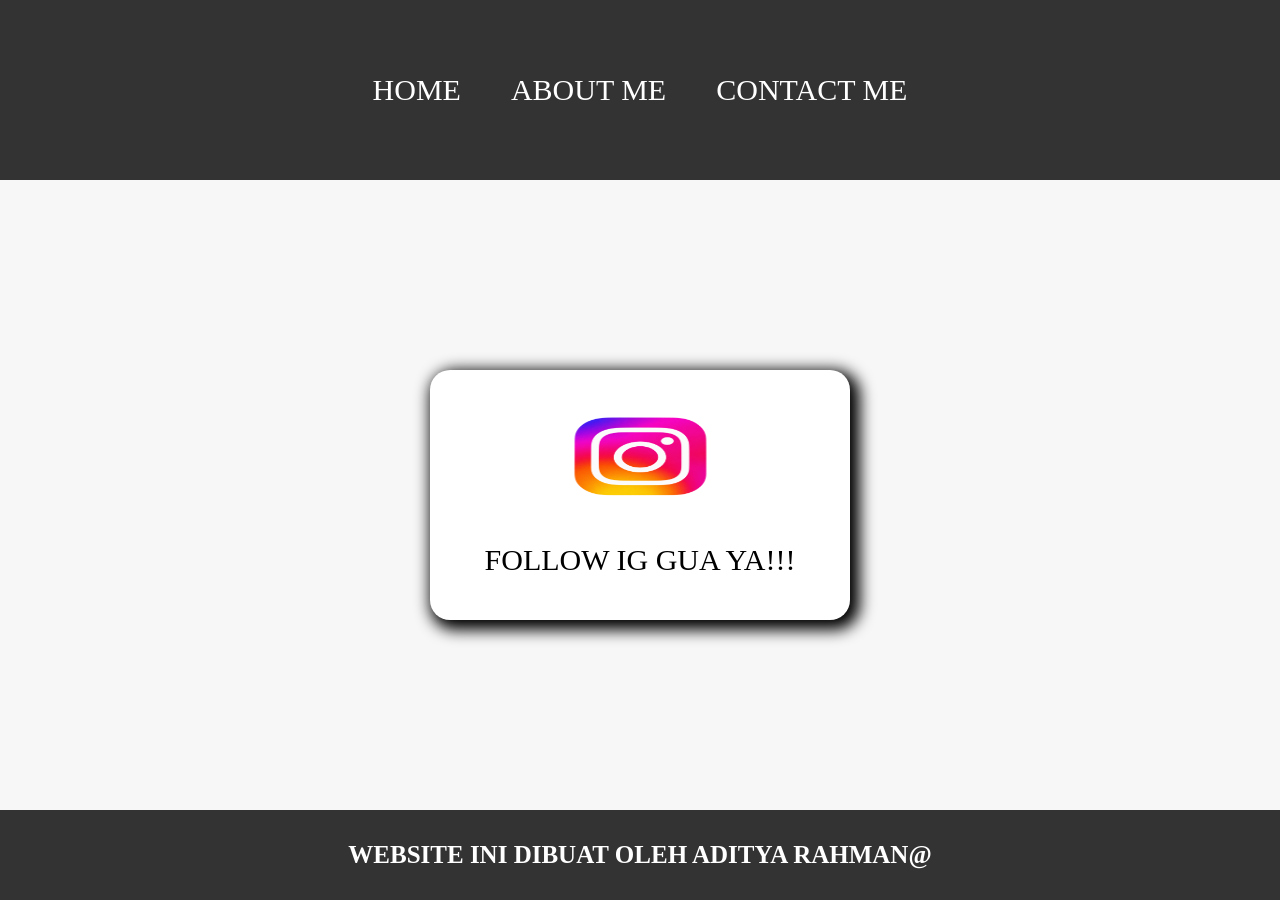
<file: index.html>
<html>
    <head>
        <title>WEBSITE GUE</title>
        <link rel="stylesheet" href="style.css" />
    </head>
    <body>
        <div class="container">
        <!-- NAVIGATION BAR -->
          <div class="container-navbar">
           <ul class="ul-navbar">
            <li class="li-navbar">
              <a href="#" class="a-navbar">HOME</a>
            </li>
            <li class="li-navbar">
                <a href="about.html" class="a-navbar">ABOUT ME</a>
            </li>
            <li class="li-navbar">
              <a href="contact.html" class="a-navbar">CONTACT ME</a>
            </li>
           </ul>
          </div>
        <!-- NAVIGATION BAR SELESAI -->

        <!-- CONTENT 1 -->
          <div class="container-content">
            <a href="http://instagram.com/adit_ajaah112" class="a-content">
              <img src="ChatGPT Image 30 Sep 2026, 14.05.26.png"  class="img-content" />
              <p>FOLLOW IG GUA YA!!!</p>
            </a>
          </div>
        <!-- CONTENT 1 END -->

        <!-- FOOTER -->
          <div class="container-footer">
           <h1 class="h1-footer">WEBSITE INI DIBUAT OLEH ADITYA RAHMAN@</h1>
           </div>
        <!-- FOOTER END -->
         </div>
    </body>
</html>
</file>
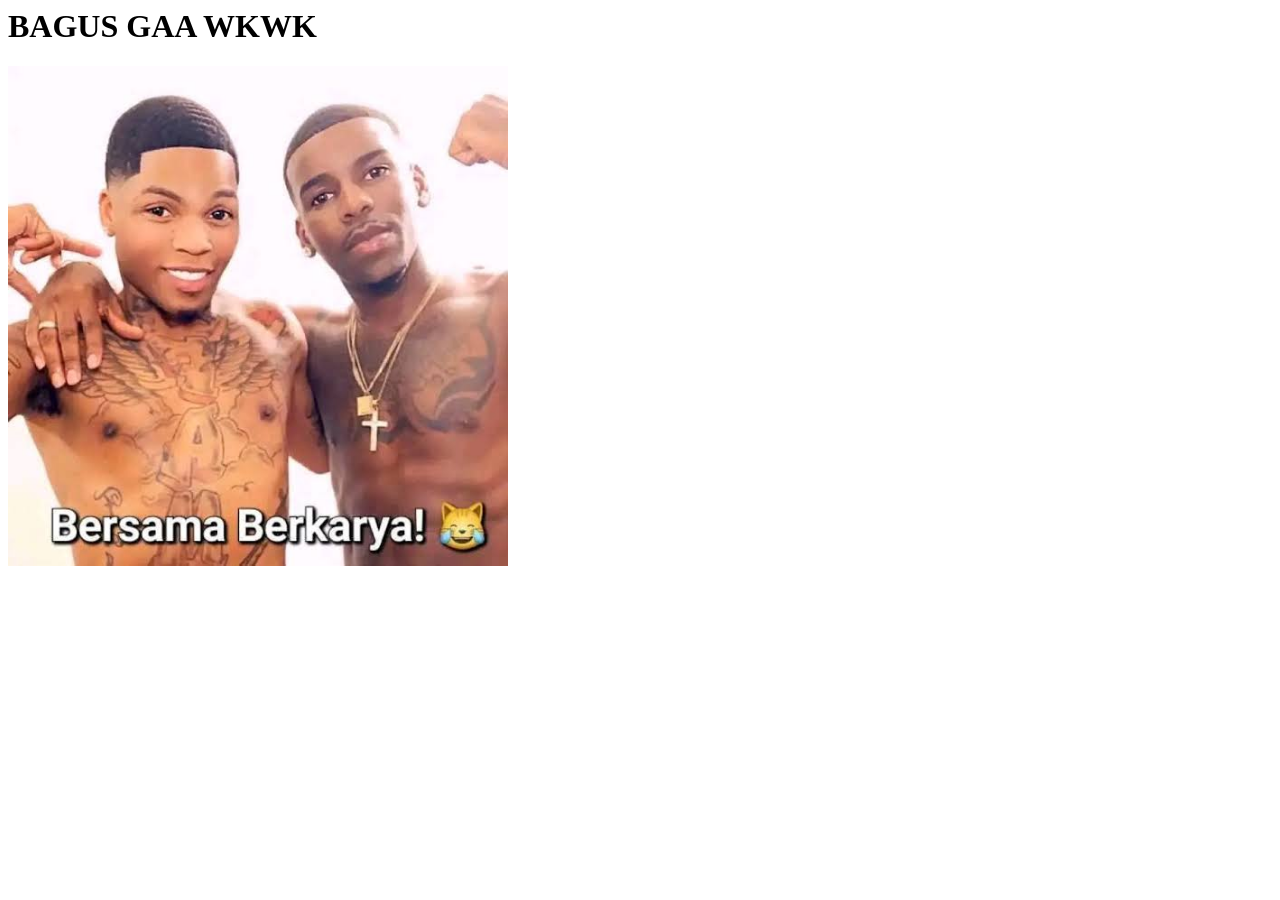
<file: about.html>
<html>
    <head>
        <title>ABOUT ME</title>
    </head>
    <body>
        <h1>BAGUS GAA WKWK</h1>
        <img src="images (1).jpg" alt ="Dua pria bertato tanpa baju berpose berdampingan sambil tersenyum dan mengangkat tangan dalam suasana akrab di depan latar terang. Teks pada gambar berbunyi Bersama Berkarya! diikuti emoji kucing tersenyum, dengan nuansa persahabatan dan kebersamaan." width= "500px" height="500px" />
    </body>
</html>
</file>
<file: style.css>
*,
html {
    margin: 0;
    padding: 0;
}

.container-navbar {
    background-color: #333;
    width: 100%;
    height: 20vh;
}

.ul-navbar {
    display: flex;
    height: 100%;
    justify-content: center;
    align-items: center;
}

.li-navbar {
    list-style-type: none;
    padding: 20px;
    margin: 5px;
    color: white;
    font-size: 30px;
}

.li-navbar:hover {
    background-color:cornflowerblue;
    transition: .5s ease-in-out;
    transition-delay: .3s;
    border-radius: 15px;
}

.a-navbar {
    color: white;
    text-decoration: none;
}

.container-content {
    background-color: #f7f7f7;
    display: flex;
    justify-content: center;
    align-items: center;
    height: 70vh;
}

.a-content {
    background-color: white;
    color: black;
    text-decoration: none;
    font-size: 30px;
    width: 420px;
    height: 250px;
    display: flex;
    flex-direction: column;
    justify-content: space-evenly;
    align-items: center;
    border-radius: 20px;
    box-shadow: 5px 5px 15px 5px #000000;
}

.img-content {
    width: 35%;
    height: 35%;
}

.container-footer {
 height: 10vh;
 background-color: #333;
 display: flex;
 justify-content: center;
 align-items: center;
}

.h1-footer {
 font-size: 25px;
}

.h1-footer {
    -webkit-text-fill-color: white;
}
</file>
